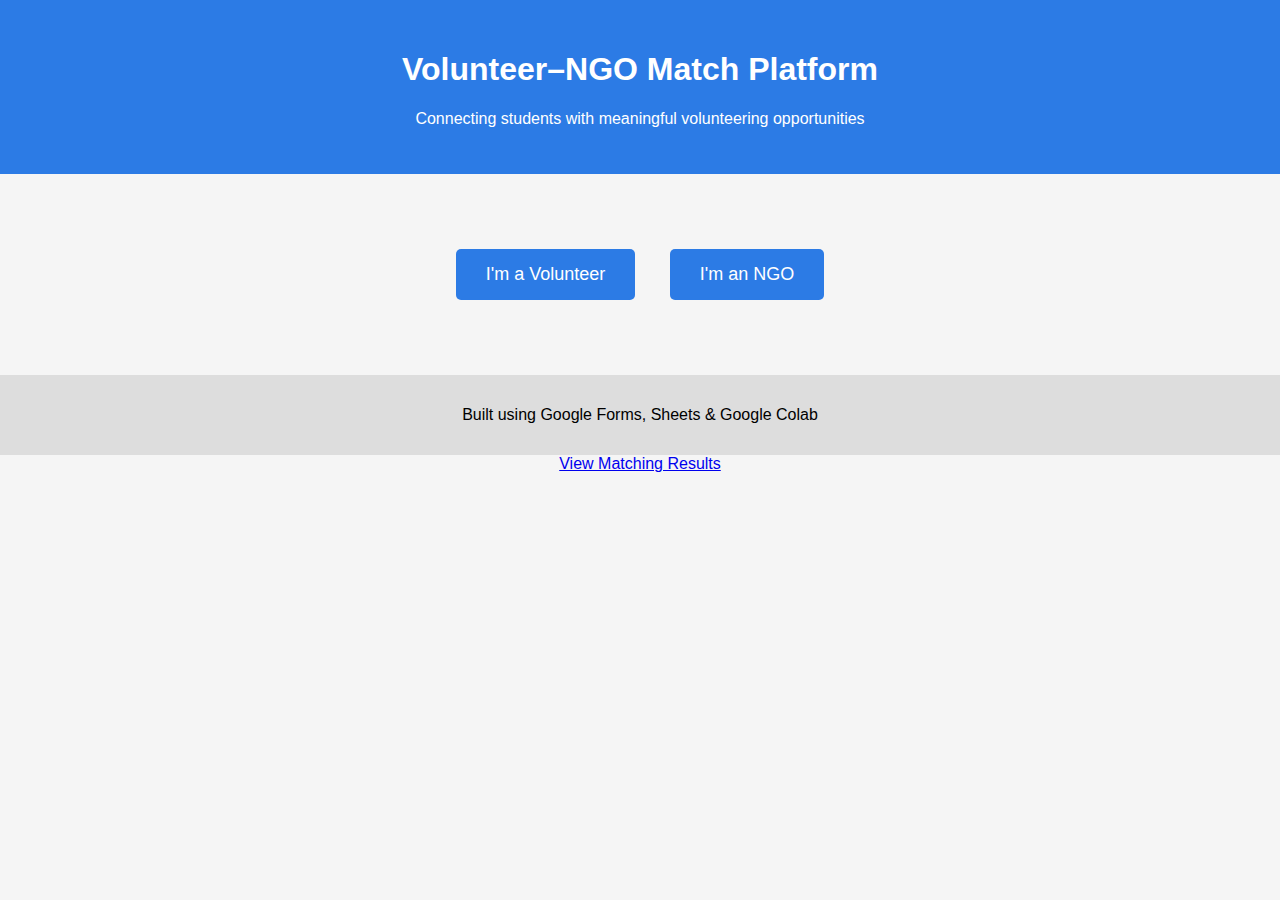
<file: index.html>
<!DOCTYPE html>
<html lang="en">
<head>
  <meta charset="UTF-8">
  <title>Volunteer–NGO Match Platform</title>
  <link rel="stylesheet" href="style.css">
</head>
<body>

  <header>
    <h1>Volunteer–NGO Match Platform</h1>
    <p>Connecting students with meaningful volunteering opportunities</p>
  </header>

  <main class="buttons">
    <a href="Volunteer.html" class="btn">I'm a Volunteer</a>
    <a href="ngo.html" class="btn">I'm an NGO</a>
  </main>

  <footer>
    <p>Built using Google Forms, Sheets & Google Colab</p>
  </footer>
<a href="results.html">View Matching Results</a>
</body>
</html>
</file>
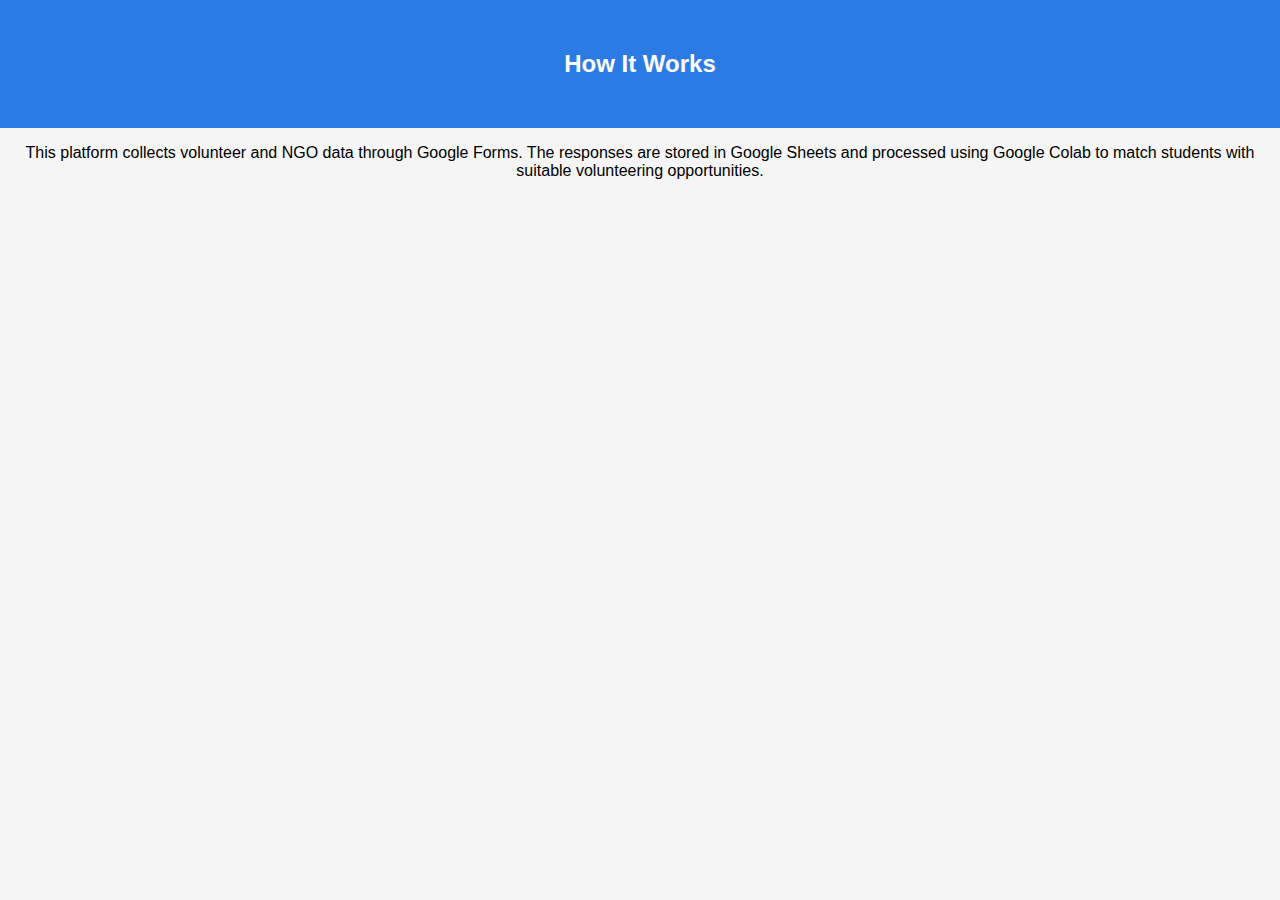
<file: about.html>
<!DOCTYPE html>
<html lang="en">
<head>
  <meta charset="UTF-8">
  <title>About</title>
  <link rel="stylesheet" href="style.css">
</head>
<body>

  <header>
    <h2>How It Works</h2>
  </header>

  <main class="content">
    <p>
      This platform collects volunteer and NGO data through Google Forms.
      The responses are stored in Google Sheets and processed using Google Colab
      to match students with suitable volunteering opportunities.
    </p>
  </main>

</body>
</html>
</file>
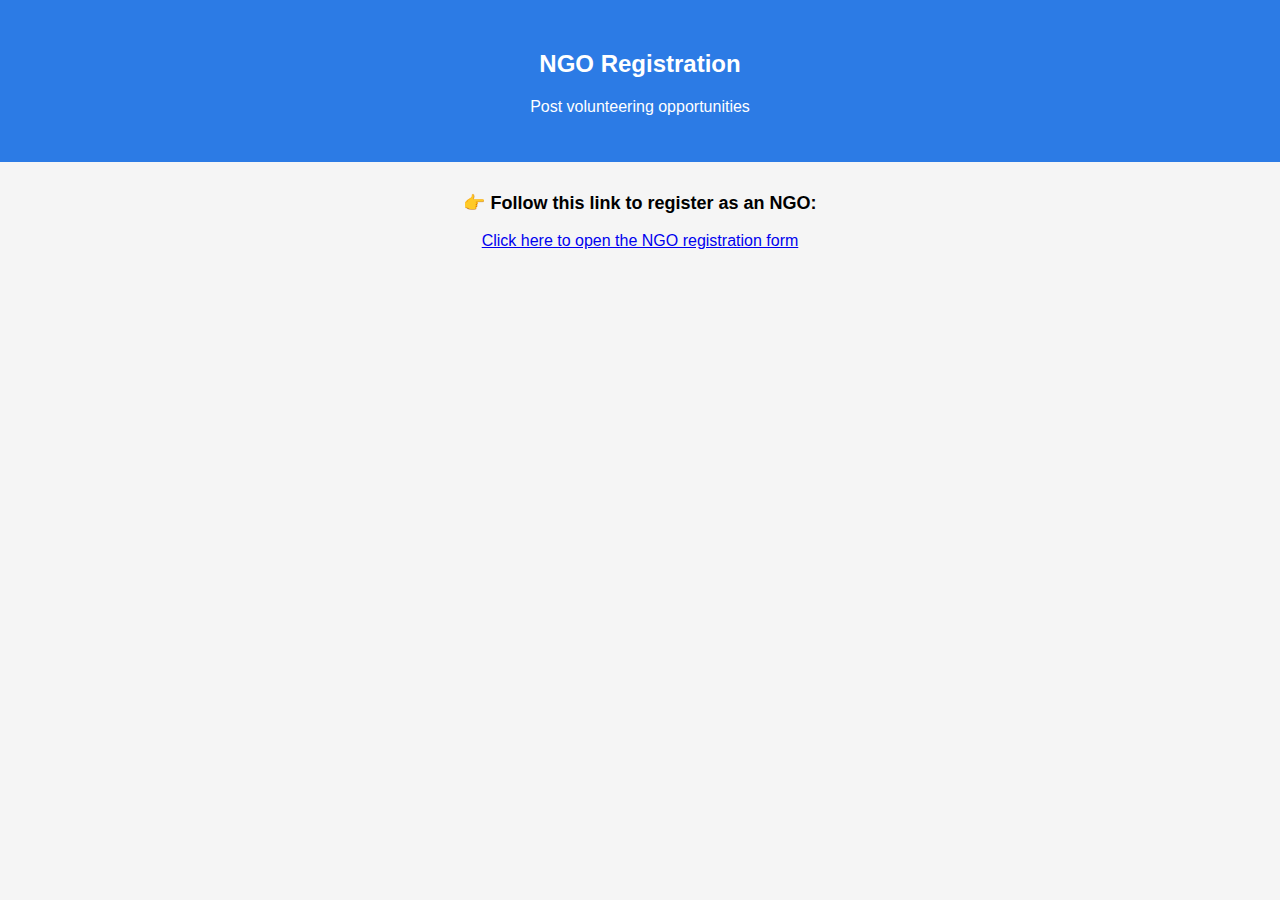
<file: ngo.html>
<!DOCTYPE html>
<html lang="en">
<head>
  <meta charset="UTF-8">
  <title>NGO Registration</title>
  <link rel="stylesheet" href="style.css">
</head>
<body>

  <header>
    <h2>NGO Registration</h2>
    <p>Post volunteering opportunities</p>
  </header>

  <main class="content">
    <p style="font-size: 18px; margin-top: 30px;">
      👉 <strong>Follow this link to register as an NGO:</strong>
    </p>

    <p>
      <a href="https://forms.gle/jBkerBgUZ3iaRjS79" target="_blank">
        Click here to open the NGO registration form
      </a>
    </p>
  </main>
</body>
</file>
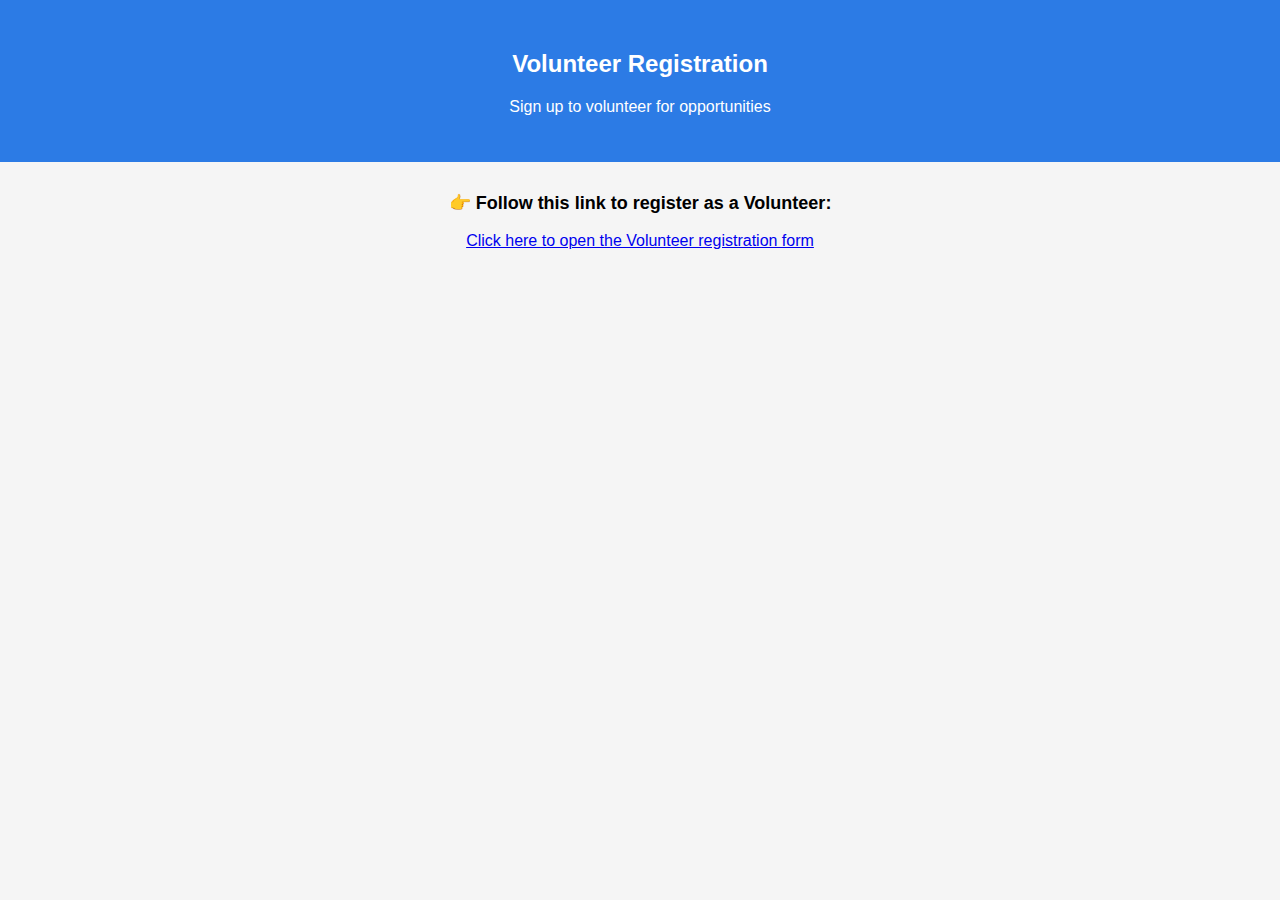
<file: Volunteer.html>
<!DOCTYPE html>
<html lang="en">
<head>
  <meta charset="UTF-8">
  <title>Volunteer Registration</title>
  <link rel="stylesheet" href="style.css">
</head>
<body>

  <header>
    <h2>Volunteer Registration</h2>
    <p>Sign up to volunteer for opportunities</p>
  </header>

  <main class="content">
    <p style="font-size: 18px; margin-top: 30px;">
      👉 <strong>Follow this link to register as a Volunteer:</strong>
    </p>

    <p>
      <a href="https://forms.gle/Je6794efdtRnDdr26" target="_blank">
        Click here to open the Volunteer registration form
      </a>
    </p>
  </main>
</body>
</html>
</file>
<file: style.css>
body {
  font-family: Arial, sans-serif;
  margin: 0;
  background: #f5f5f5;
  text-align: center;
}

header {
  background: #2c7be5;
  color: white;
  padding: 30px 10px;
}

.buttons {
  margin: 60px 0;
}

.btn {
  display: inline-block;
  margin: 15px;
  padding: 15px 30px;
  background: #2c7be5;
  color: white;
  text-decoration: none;
  border-radius: 5px;
  font-size: 18px;
}

.btn:hover {
  background: #1a5bb8;
}

iframe {
  margin-top: 20px;
}

footer {
  margin-top: 40px;
  padding: 15px;
  background: #ddd;
}
</file>
